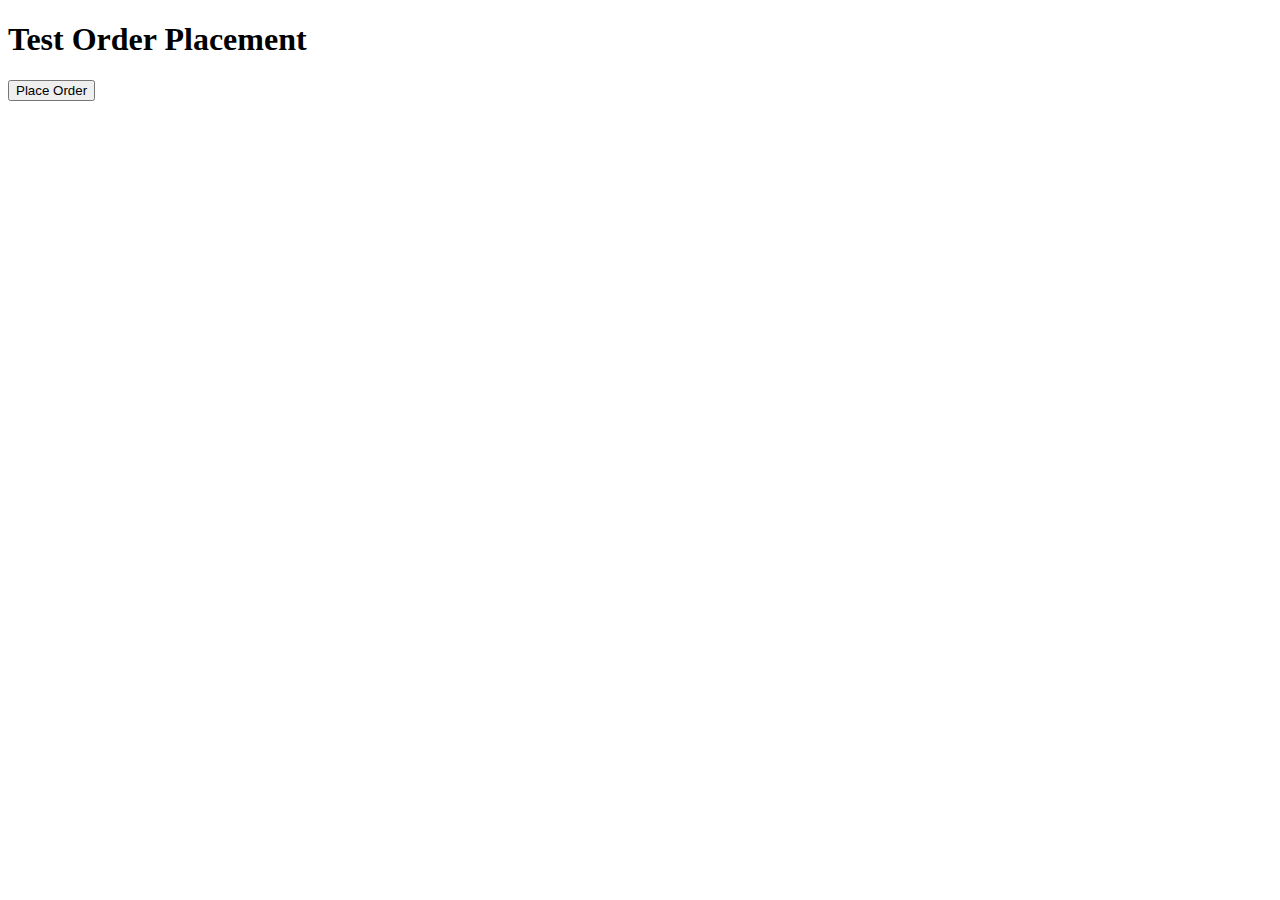
<file: src/main/resources/static/index.html>
<!DOCTYPE html>
<html lang="en">
<head>
    <meta charset="UTF-8">
    <head>
        <title>Place Order</title>
    </head>
<body>
<h1>Test Order Placement</h1>
<button onclick="placeOrder()">Place Order</button>

<p id="result"></p>

<script>
    function placeOrder() {
        fetch('/api/alice/placeOrder', {
            method: 'POST'
        })
            .then(response => response.json())
            .then(data => {
                document.getElementById('result').innerText = JSON.stringify(data, null, 2);
            })
            .catch(err => {
                document.getElementById('result').innerText = "Error: " + err;
            });
    }
</script>
</body>
</html>
</file>
